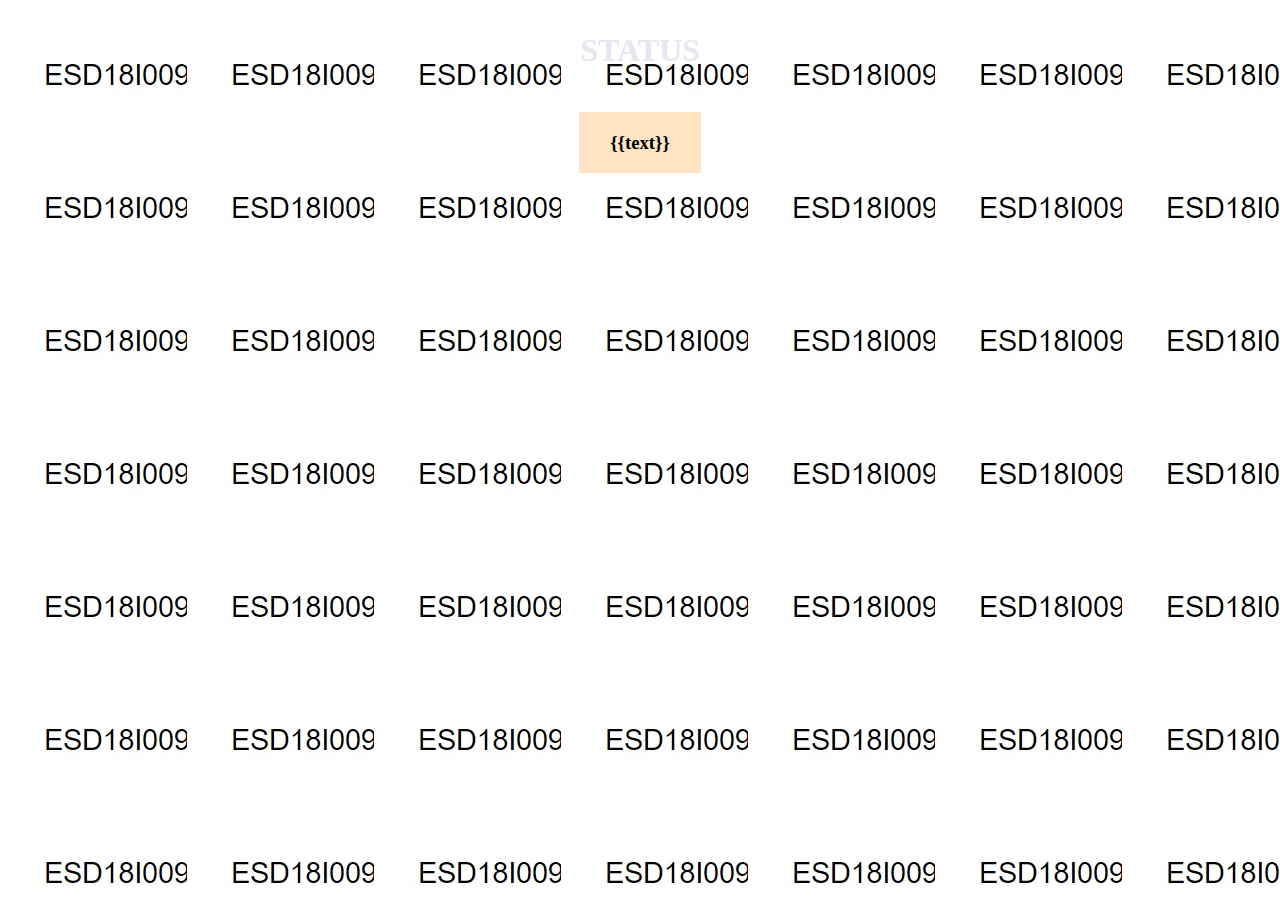
<file: result.html>
<!DOCTYPE html>
<html lang="en">
<head>
    <meta charset="UTF-8">
    <meta name="viewport" content="width=device-width, initial-scale=1.0">
    <title>Document</title>
</head>
<style>
body{
 background-color:rgb(3, 15, 17);
 background-image: url(exp.jpeg);}
h1
{
  color:rgb(230, 230, 240);
}
</style>
<body>
<div>
<table style="margin:auto">
<tr>
<td width="100%"><h1 style="text-align:center">STATUS</h1><br></td>
</tr>
<tr style="background-color: bisque;">
<td width="100%" height="100%"><h3 style="text-align:center">{{text}}</h3></td>
</tr>
</table>
</div>
</body>
</html>
</file>
